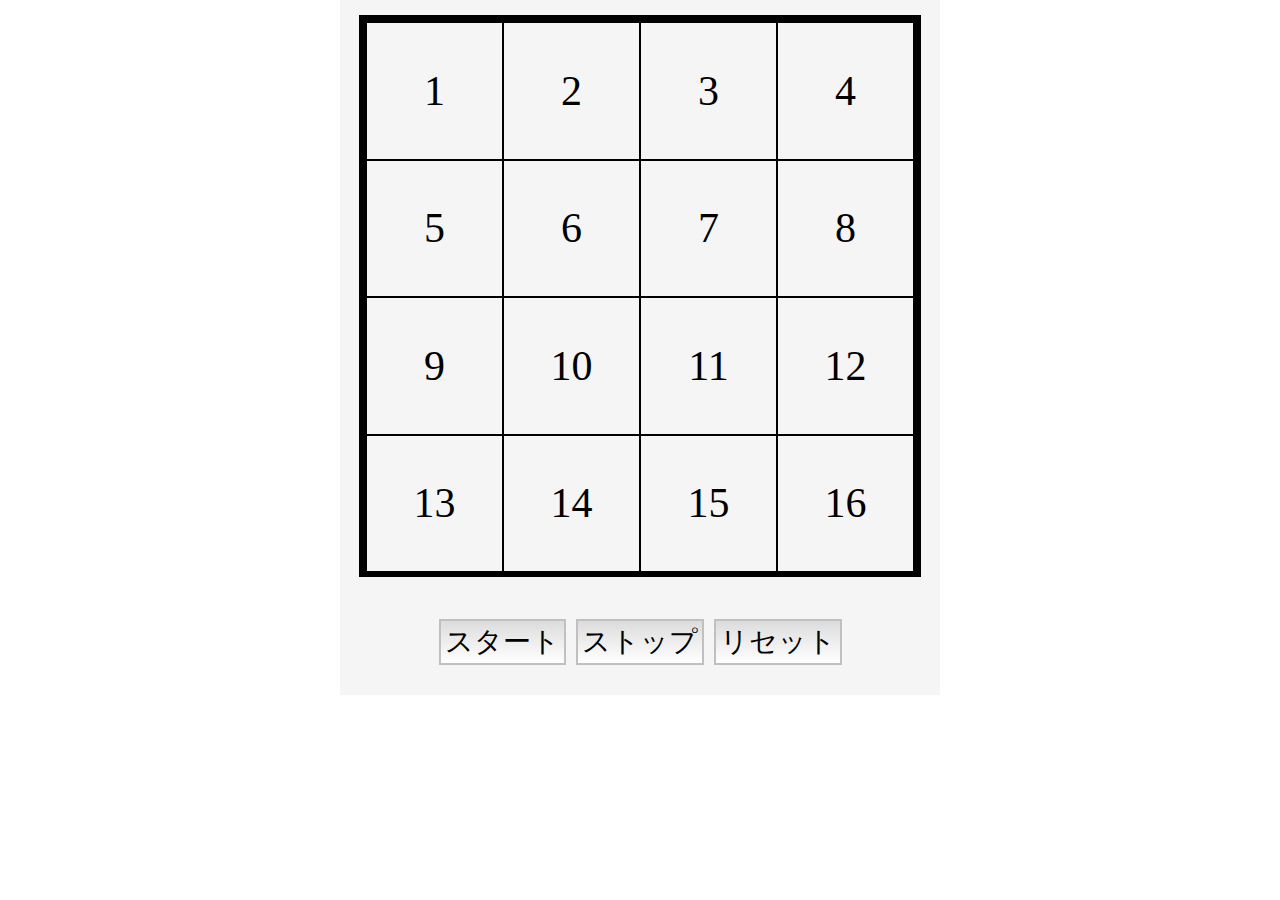
<file: roulette.html>
<!DOCTYPE html>
<html lang="ja">
<head>
<meta charset="UTF-8">
<meta http-equiv="X-UA-Compatible" content="IE=edge">
<meta name="viewport" content="width=device-width, initial-scale=1.0">
<style>
  * {
    margin: 0;
    padding: 0;
  }

  .roulette_wrapper {
    background-color: whitesmoke;
    height: 680px;
    width: 600px;
    margin: 0 auto;
    padding-top: 15px;
  }

  .number_wrapper {
    height: 550px;
    width: 550px;
    margin: 0 auto;
    border: 6px solid black;
  }

  table {
   border-collapse: collapse;
  }

  td {
    height: calc((550px / 4) - 2px);
    width: calc((550px / 4) - 2px);
    border: 2px solid black;
    text-align: center;
    font-size: 42px;
  }

  .btn_wrapper {
    margin: 42px auto 0;
    display: flex;
    justify-content: center;
  }

  .buttons {
    font-size: 28px;
    padding: 2px 4px;
    background: linear-gradient(to bottom, gainsboro, white);
    border: 2px solid silver;
  }

  #stop_btn {
   margin: 0 10px;
  }

  .flashing_color {
    background-color: lightsalmon;
  }

  .hit_color {
    background-color: red;
  }
</style>
<title>ルーレット</title>
<script src='https://code.jquery.com/jquery-3.6.0.js'></script>
<script>
  // 4x4の表をテーブルで作成
  $(function(){
    for(y = 0; y < 13; y += 4) {
      $('#number_list') . append('<tr></tr>');
      for(x = 1; x < 5; x++) {
        $('tr:last') . append('<td id=' + 'flashed_number' + (y + x) + ' class=' + 'cell' + '>' + (y + x) + '</td>');
      }
    }
  })
  
  // スタートボタン押下時の処理
  var interval_id_start;
  var timeout_id_dis;
  $(function() {
    $('#start_btn') . on('click', function start_roulette() {
      $(this) . prop('disabled', true);
      interval_id_start = setInterval(random_flash, 50);
      $('.disabled_color') . css('opacity', 0.3);
    })
  })

  // random_flash関数の動作内容
  var numbers_array = [1, 2, 3, 4, 5, 6, 7, 8, 9, 10, 11, 12, 13, 14, 15, 16];
  var temporary_r = [];
  function random_flash() {
    var random_number = Math . floor(Math . random() * numbers_array . length);
    temporary_r . push(random_number);
    while (2 <= temporary_r . length) {
      temporary_r . shift();
    } 
    var selected_number = numbers_array[random_number];
    $('#flashed_number' + selected_number) . addClass('flashing_color');
    timeout_id_dis = setTimeout(dis_random_flash, 50);      
    function dis_random_flash() {
      $('#flashed_number' + selected_number) . removeClass('flashing_color');
    }
    // random_flash関数が呼び出されるたびに配列temporary_rに要素が追加されるため、タイミングにより要素が2個入ることがあった。
    // 2個以上の要素が入るとストップボタン押下時に2個以上のマス目が反応してしまうため、while文で必ず1個になるように処理した。
}

  // ストップボタン押下時の処理
  $(function(){
    $('#stop_btn') . on('click', function stop_roulette() {
        $('#start_btn') . prop('disabled', false);
        var selected_number2 = numbers_array[temporary_r[0]];
        $('#flashed_number' + selected_number2) . removeClass('flashing_color') . addClass('disabled_color hit_color');
        numbers_array . splice(temporary_r[0], 1);
        temporary_r . pop();
        if(numbers_array . length === 0) {
          $('#start_btn') . prop('disabled', true);
        }
        clearInterval(interval_id_start);
    })
  })

  // reset_roullete関数の動作内容
  $(function(){
    $('#reset_btn') . on('click', function reset_roulette() {
      $('#start_btn') . prop('disabled', false);
      numbers_array . splice(0);
      numbers_array . push(1, 2, 3, 4, 5, 6, 7, 8, 9, 10, 11, 12, 13, 14, 15, 16);
      $('.cell') . removeClass('flashing_color hit_color');
      // (disabled_colorクラスを削除してもopacityは残るため、disabled_colorクラスの削除だけでなくopacityの値も削除)
      $('.disabled_color') . css('opacity', '') . removeClass('disabled_color');
      clearInterval(interval_id_start);
    })
  })    
</script>
</head>
<body>
  <div class='roulette_wrapper'> 
    <div class='number_wrapper'>
        <table id='number_list'>
        </table>
    </div>
    <div class='btn_wrapper'>
      <input type='button' id='start_btn' class='buttons' value='スタート'>
      <input type='button' id='stop_btn' class='buttons' value='ストップ'>
      <input type='button' id='reset_btn' class='buttons' value='リセット'>
    </div>
  </div>
</body>
</html>
</file>
